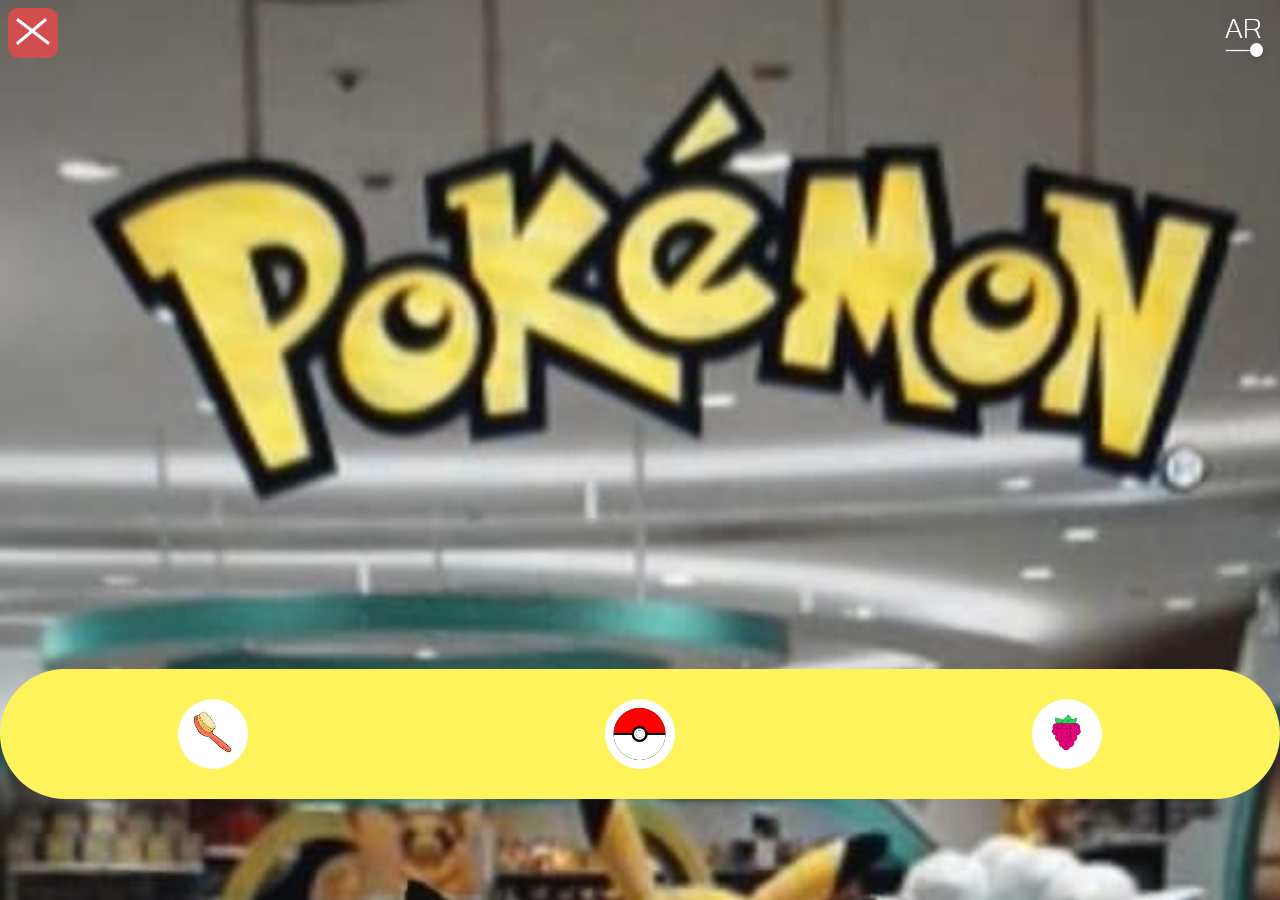
<file: pokemon.html>
<!DOCTYPE html>
<html lang="en">

<head>
    <meta charset="UTF-8">
    <meta name="viewport" content="width=device-width, initial-scale=1.0">
    <title>Pokemon</title>
    <link rel="stylesheet" href="pokemon.css">
</head>

<body>

    <header>

        <button class="afslut">

            <a class="afslut" href="How_to.html"><img class="cancel" src="/media/icons/kryds_afslut_pokemon.svg" alt="Afslut Pokemon"></a>

        </button>

        <img class="ar" src="/media/icons/ar_on_off.png" alt="Slå AR til/fra">

    </header>

    <footer>

        <a href="#">

            <img class="brush" src="/media/icons/brush.png" alt="Børste til Pikachu">

        </a>

        <a href="pokemongame.html">
            <img class="ball" src="/media/icons/pokeball.png" alt="Pokeball/bold som fører til pokemon-spil">

        </a>

        <a href="#">

            <img class="berry" src="/media/icons/raspberry.png" alt="Bær til Pikachu">
        </a>

    </footer>

</body>

</html>
</file>
<file: pokemon.css>
/*backgroundstyles*/

body {background-image: url(/media/backgrounds/ar_pokemon.jpg);
background-size: cover;}

/*headerstyles*/

header {display: grid;
grid-template-columns: 1fr 1fr;}

.afslut {
background-color:#D24D4D;
width: 50px;
height: 50px;
border: none;
border-radius: 10px;}

.ar {grid-column: end;}

/*footerstyles */

footer {
    display: flex;
    justify-content: space-around;
    align-items: center;
    background-color:#FEF35B;
    height: 130px;
    width: 100%;
    border-radius: 300px;
    position: fixed;
    margin-top: 600px;
    right: 0;}

a {
    background-color: white;
    width: 70px;
    height: 70px;
    border: none;
    border-radius: 180px;
}

/*knapper i footeren */
.brush {width: 70px;}
.ball {width: 70px;}
.berry {width: 70px;}
</file>
